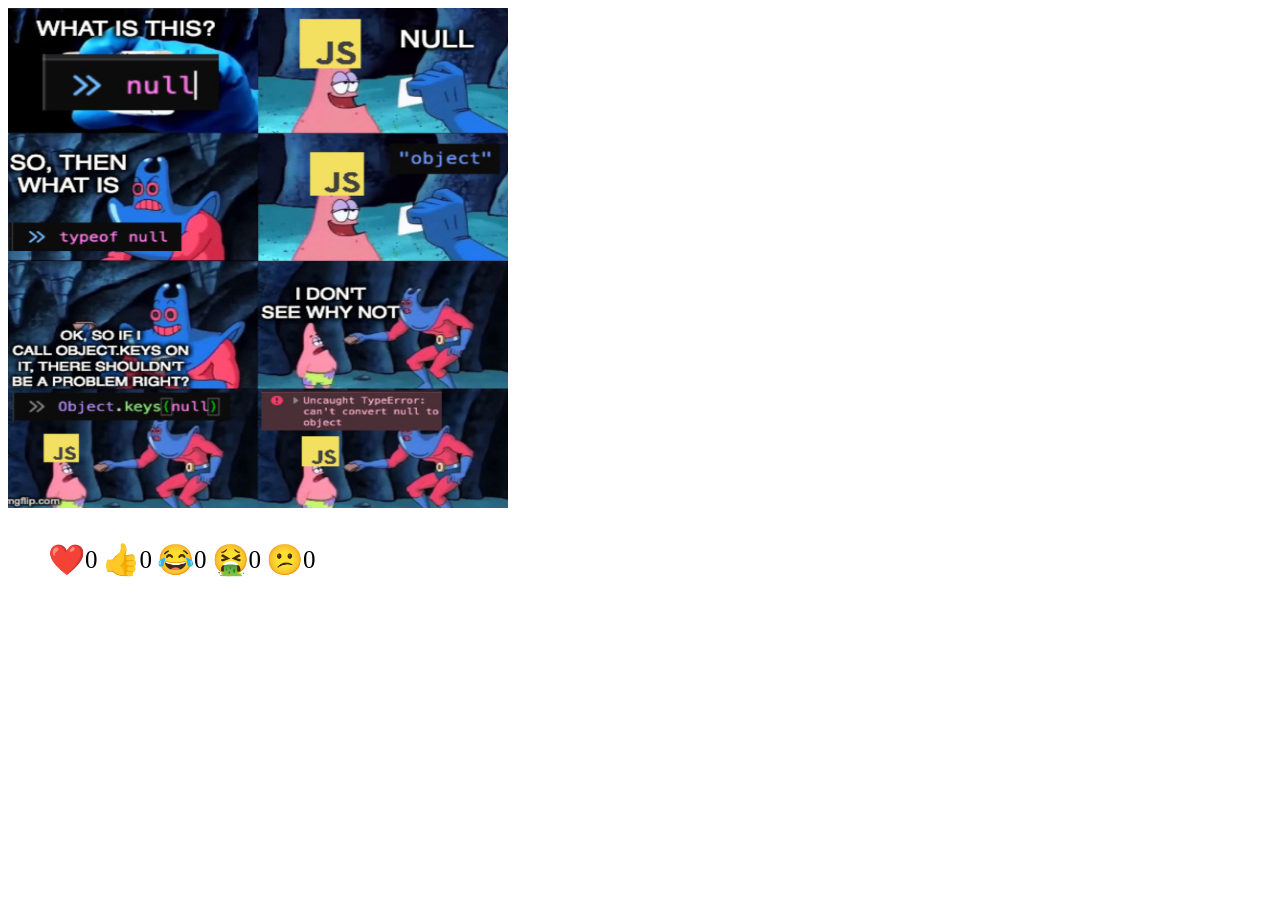
<file: lesson8/index.html>
<!doctype html>
<html lang="en">
	<head>
		<meta charset="UTF-8" />
		<meta name="viewport" content="width=device-width, initial-scale=1.0" />
		<title>Document</title>
		<link rel="stylesheet" href="style.css" />
		<script src="main.js" defer></script>
	</head>
	<body>
		<div>
			<img src="jsMem.png" alt="JS Mems" class="memImg" />
			<ul class="listEmoji">
				<li class="listEmojiItem">
					❤️
					<span class="span">0</span>
				</li>
				<li class="listEmojiItem">
					👍
					<span class="span">0</span>
				</li>
				<li class="listEmojiItem">
					😂
					<span class="span">0</span>
				</li>
				<li class="listEmojiItem">
					🤮
					<span class="span">0</span>
				</li>
				<li class="listEmojiItem">
					😕
					<span class="span">0</span>
				</li>
			</ul>
		</div>
	</body>
</html>
</file>
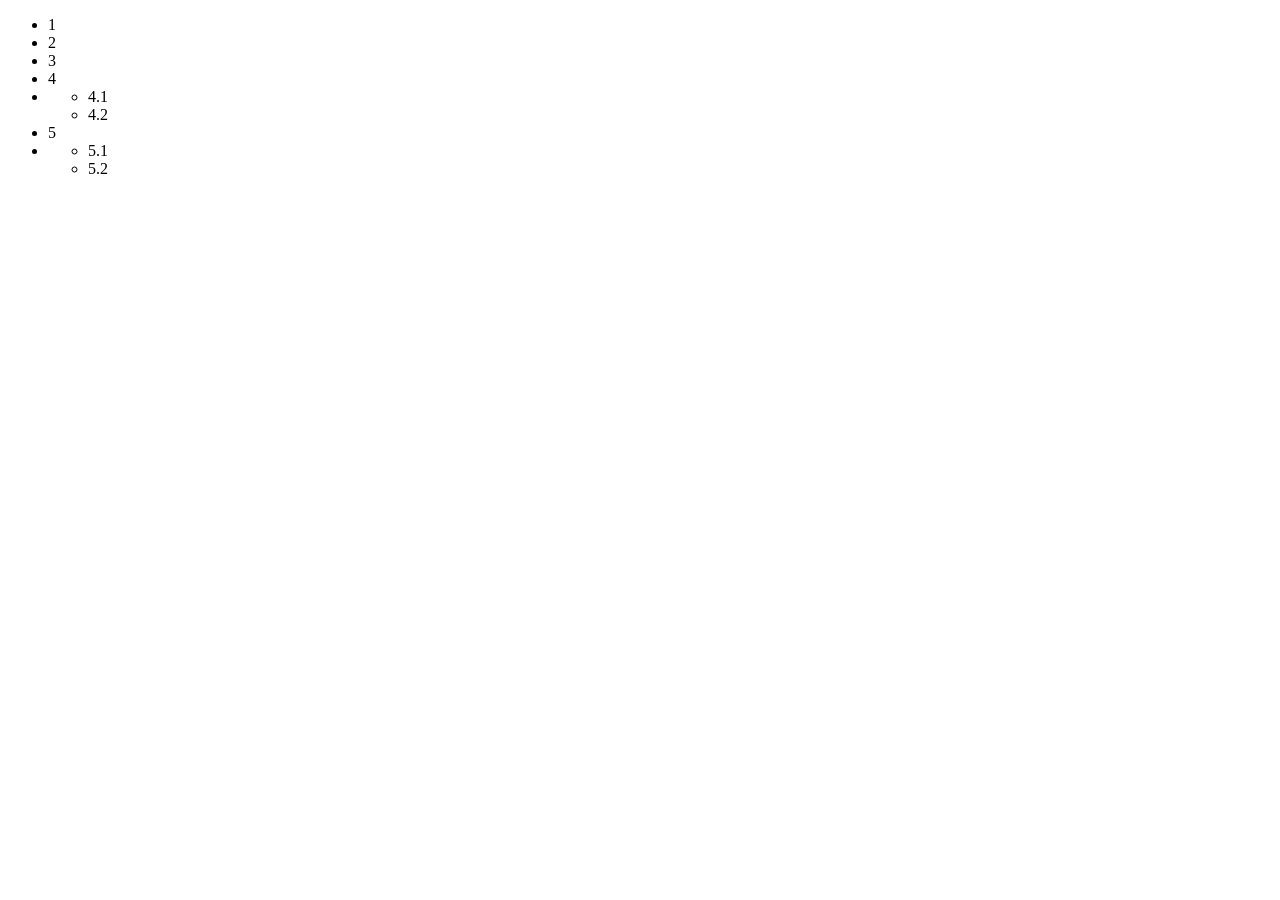
<file: lesson9/index.html>
<!DOCTYPE html>
<html lang="en">
<head>
  <meta charset="UTF-8">
  <meta name="viewport" content="width=device-width, initial-scale=1.0">
  <title>Document</title>
  <script src="main.js" defer></script>
</head>
<body>

  <div></div>
</body>
</html>
</file>
<file: lesson8/style.css>
.memImg {
  width: 500px;
  height: 500px;
}

.listEmoji {
  display: flex;
  gap: 5px;
  font-size: 30px;
  list-style: none;
}

.listEmojiItem {
  display: flex;
  align-items: center;
  cursor: pointer;
  -moz-user-select: -moz-none;
  -o-user-select: none;
  -khtml-user-select: none;
  -webkit-user-select: none;
  user-select: none;
}

.span {
  display: flex;
  background-color: rgba(255, 255, 255, .4);
  font-size: 25px;
}
</file>
